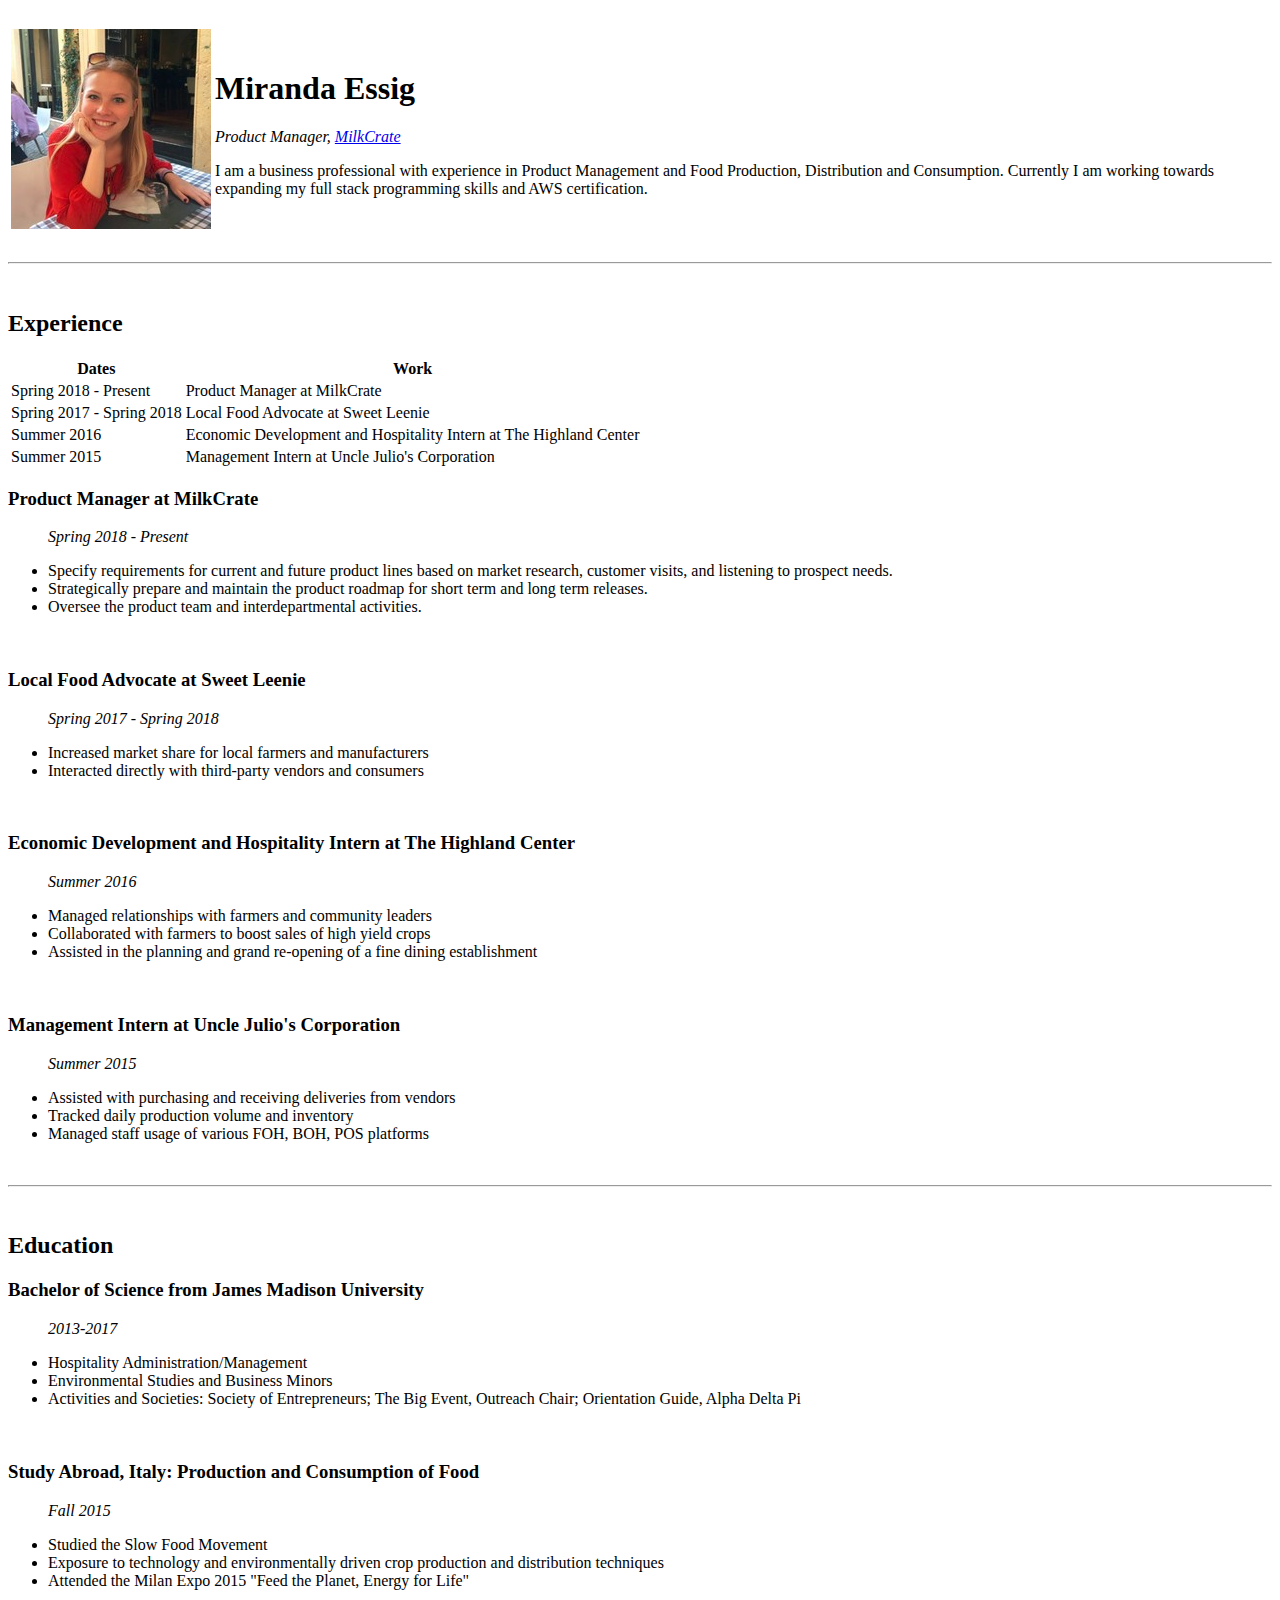
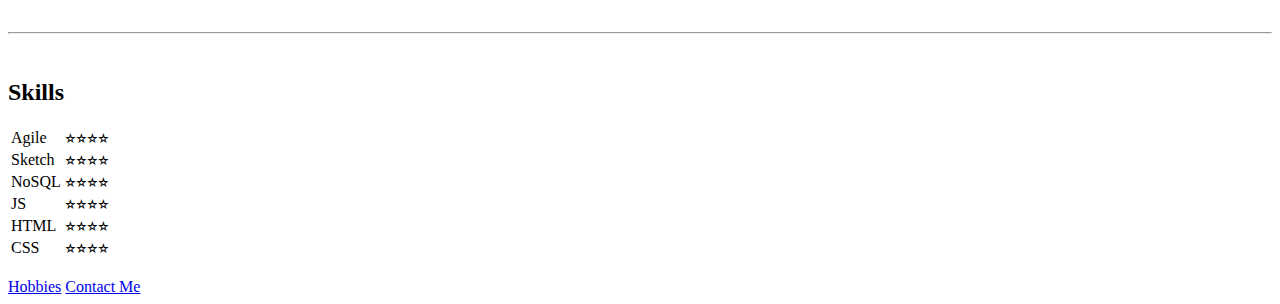
<file: index.html>
<!DOCTYPE html>
<html lang="en">

<head>
    <meta charset="UTF-8">
    <meta name="viewport" content="width=device-width, initial-scale=1.0">
    <meta http-equiv="X-UA-Compatible" content="ie=edge">
    <meta name="description" content="Miranda Essig is a product manager skilled in Web App and Mobile App development with a background in Sustainability, Hospitality Management, and Business">
    <title>Miranda Essig's Personal Site</title>
</head>

<body>


    <br>

    <table>
        <td>
            <img src="images/Miranda-Essig-Profile-Pic.jpeg" alt="Miranda Essig profile picture">
        </td>
        <td>
            <h1>Miranda Essig</h1>
            <p><em>Product Manager, <a href="http://milkcrate.tech/">MilkCrate</a></em></p>
            <p>I am a business professional with experience in Product Management and Food Production, Distribution and Consumption. Currently I am working towards expanding my full stack programming skills and AWS certification.</p>
        </td>
    </table>




    <br>



    <hr>
    <br>
    <h2>Experience</h2>
    <table>
        <thead>
            <tr>
                <th>Dates</th>
                <th>Work</th>
            </tr>
        </thead>
        <tbody>
            <tr>
                <td>Spring 2018 - Present</td>
                <td>Product Manager at MilkCrate</td>
            </tr>
            <tr>
                <td>Spring 2017 - Spring 2018</td>
                <td>Local Food Advocate at Sweet Leenie</td>
            </tr>
            <tr>
                <td>Summer 2016</td>
                <td>Economic Development and Hospitality Intern at The Highland Center</td>
            </tr>
            <tr>
                <td>Summer 2015</td>
                <td>Management Intern at Uncle Julio's Corporation</td>
            </tr>
        </tbody>
        <tfoot>

        </tfoot>
    </table>
    <h3>Product Manager at MilkCrate</h3>
    <ul><em>Spring 2018 - Present</em></ul>
    <ul>

        <li>Specify requirements for current and future product lines based on market research, customer visits, and listening to prospect needs.</li>
        <li>Strategically prepare and maintain the product roadmap for short term and long term releases.</li>
        <li>Oversee the product team and interdepartmental activities.</li>
    </ul>
    <br>


    <h3>Local Food Advocate at Sweet Leenie</h3>
    <ul><em>Spring 2017 - Spring 2018</em></ul>
    <ul>
        <li>Increased market share for local farmers and manufacturers</li>
        <li>Interacted directly with third-party vendors and consumers</li>
    </ul>
    <br>


    <h3>Economic Development and Hospitality Intern at The Highland Center</h3>
    <ul><em>Summer 2016</em></ul>
    <ul>
        <li>Managed relationships with farmers and community leaders</li>
        <li>Collaborated with farmers to boost sales of high yield crops</li>
        <li>Assisted in the planning and grand re-opening of a fine dining establishment</li>
    </ul>
    <br>


    <h3>Management Intern at Uncle Julio's Corporation</h3>
    <ul><em>Summer 2015</em></ul>
    <ul>
        <li>Assisted with purchasing and receiving deliveries from vendors</li>
        <li>Tracked daily production volume and inventory</li>
        <li>Managed staff usage of various FOH, BOH, POS platforms</li>
    </ul>
    <br>



    <hr>
    <br>
    <h2>Education</h2>


    <h3>Bachelor of Science from James Madison University</h3>
    <ul><em>2013-2017</em></ul>
    <ul>
        <li>Hospitality Administration/Management</li>
        <li>Environmental Studies and Business Minors</li>
        <li>Activities and Societies: Society of Entrepreneurs; The Big Event, Outreach Chair; Orientation Guide, Alpha Delta Pi </li>
    </ul>
    <br>


    <h3>Study Abroad, Italy: Production and Consumption of Food</h3>
    <ul><em>Fall 2015</em></ul>
    <ul>
        <li>Studied the Slow Food Movement</li>
        <li>Exposure to technology and environmentally driven crop production and distribution techniques</li>
        <li>Attended the Milan Expo 2015 "Feed the Planet, Energy for Life"</li>
    </ul>
    <br>



    <hr>
    <br>
    <h2>Skills</h2>

    <table>
        <tr>
            <td>Agile</td>
            <td>⭐︎⭐︎⭐︎⭐︎</td>
        </tr>
        <tr>
            <td>Sketch</td>
            <td>⭐︎⭐︎⭐︎⭐︎</td>
        </tr>
        <tr>
            <td>NoSQL</td>
            <td>⭐︎⭐︎⭐︎⭐︎</td>
        </tr>
        <tr>
            <td>JS</td>
            <td>⭐︎⭐︎⭐︎⭐︎</td>
        </tr>
        <tr>
            <td>HTML</td>
            <td>⭐︎⭐︎⭐︎⭐︎</td>
        </tr>
        <tr>
            <td>CSS</td>
            <td>⭐︎⭐︎⭐︎⭐︎</td>
        </tr>
    </table>



    <br>
    <a href="hobbies.html">Hobbies</a>
    <a href="contact.html">Contact Me</a>

</body>

</html>
</file>
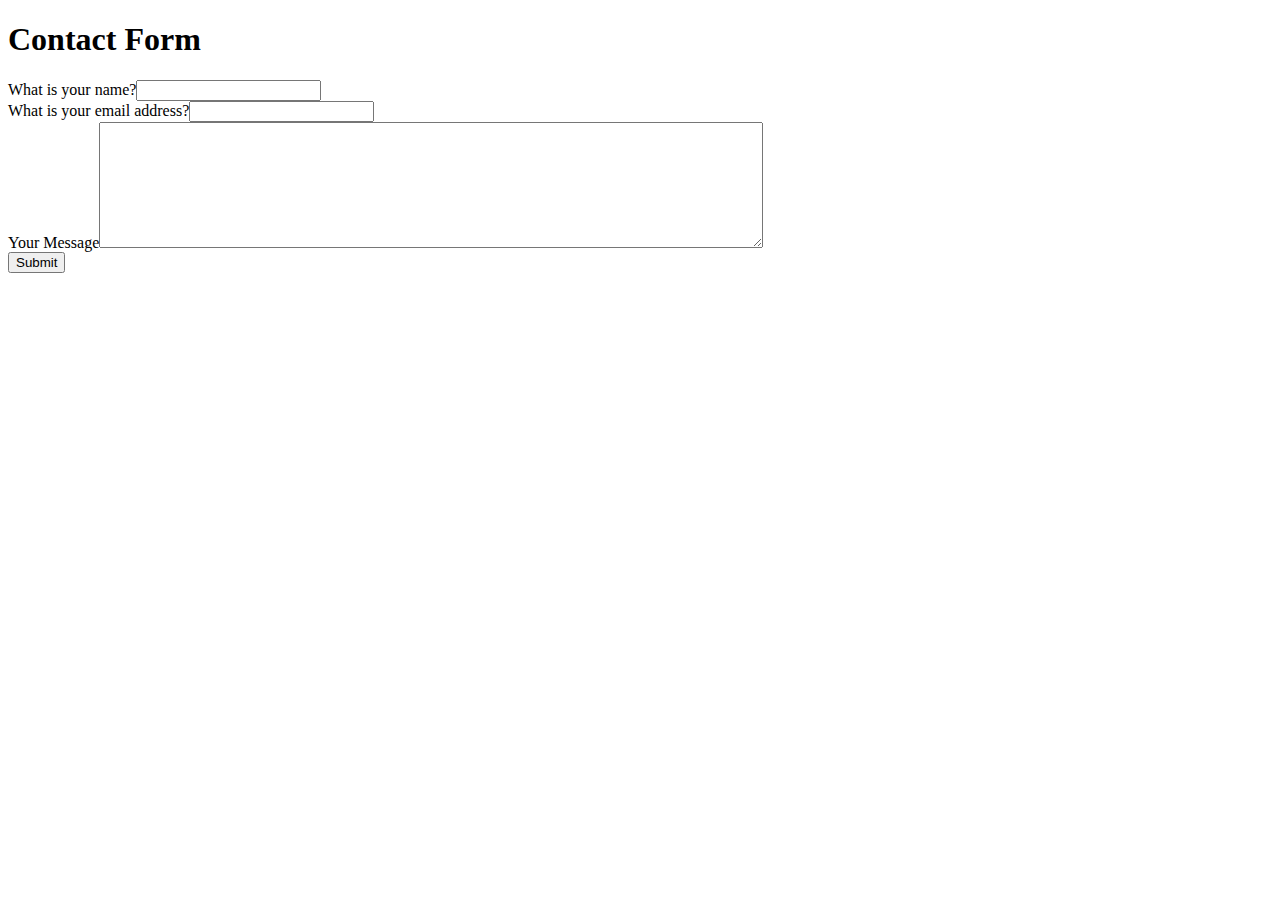
<file: contact.html>
<!DOCTYPE html>
<html lang="en">
<head>
    <meta charset="UTF-8">
    <meta name="viewport" content="width=device-width, initial-scale=1.0">
    <meta http-equiv="X-UA-Compatible" content="ie=edge">
    <title>Contact</title>
</head>
<body>
    <h1>Contact Form</h1>
    <form action="mailto:mirandaessig@gmail.com" method="post" enctype="text/plain">
        <label for="">What is your name?</label><input type="text" name="Sender's Name" value=""><br>
        <label for="">What is your email address?</label><input type="email" name="" value="" required="required"><br>
        <label for="">Your Message</label><textarea name="Message" rows="8" cols="80"></textarea><br>
        <input type="submit" name="" value="Submit">
    </form>


</body>
</html>
</file>
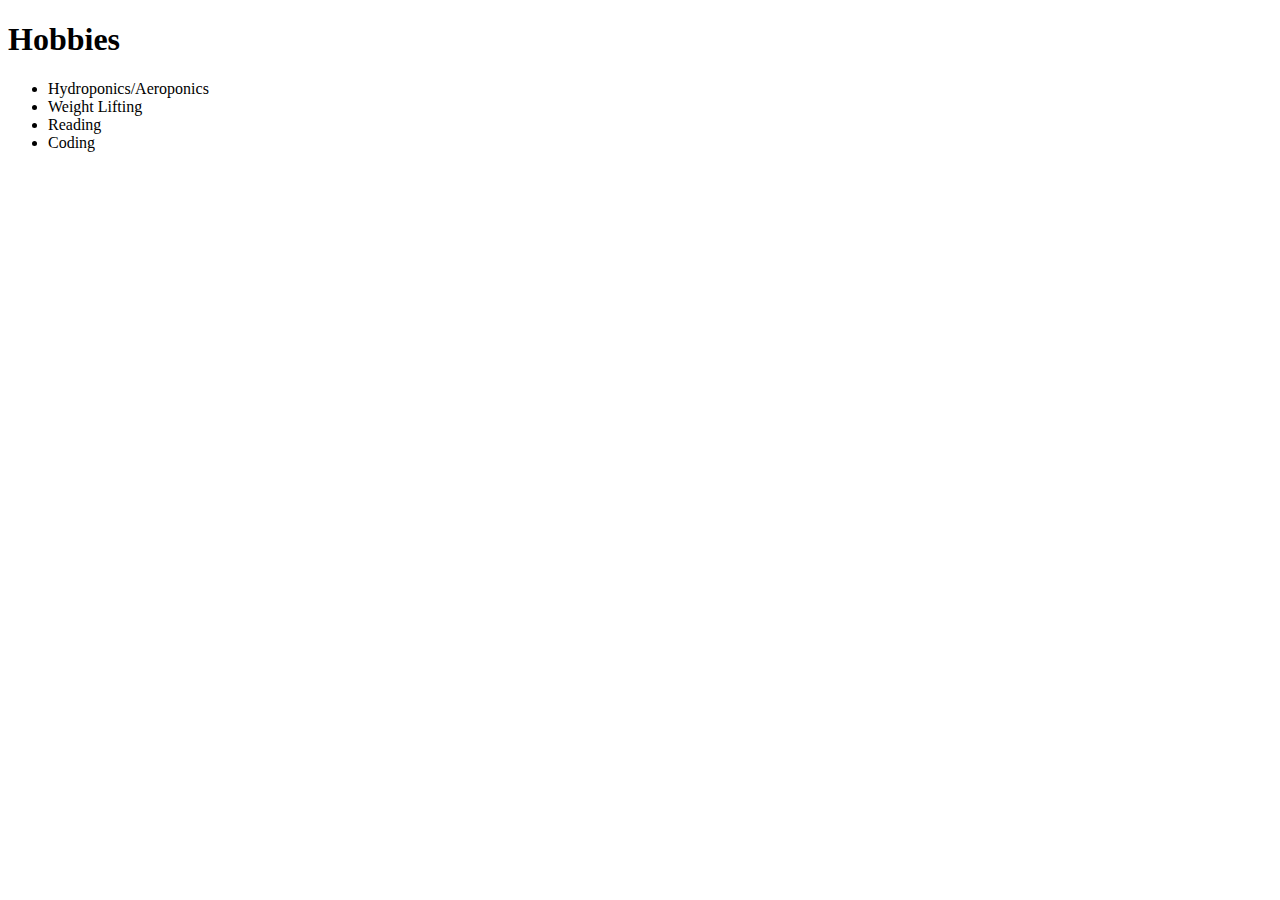
<file: hobbies.html>
<!DOCTYPE html>
<html lang="en">
<head>
    <meta charset="UTF-8">
    <meta name="viewport" content="width=device-width, initial-scale=1.0">
    <meta http-equiv="X-UA-Compatible" content="ie=edge">
    <title>Hobbies</title>
</head>
<body>
<h1>Hobbies</h1>
<ul>
    <li>Hydroponics/Aeroponics</li>
    <li>Weight Lifting</li>
    <li>Reading</li>
    <li>Coding</li>
</ul>
</body>
</html>
</file>
